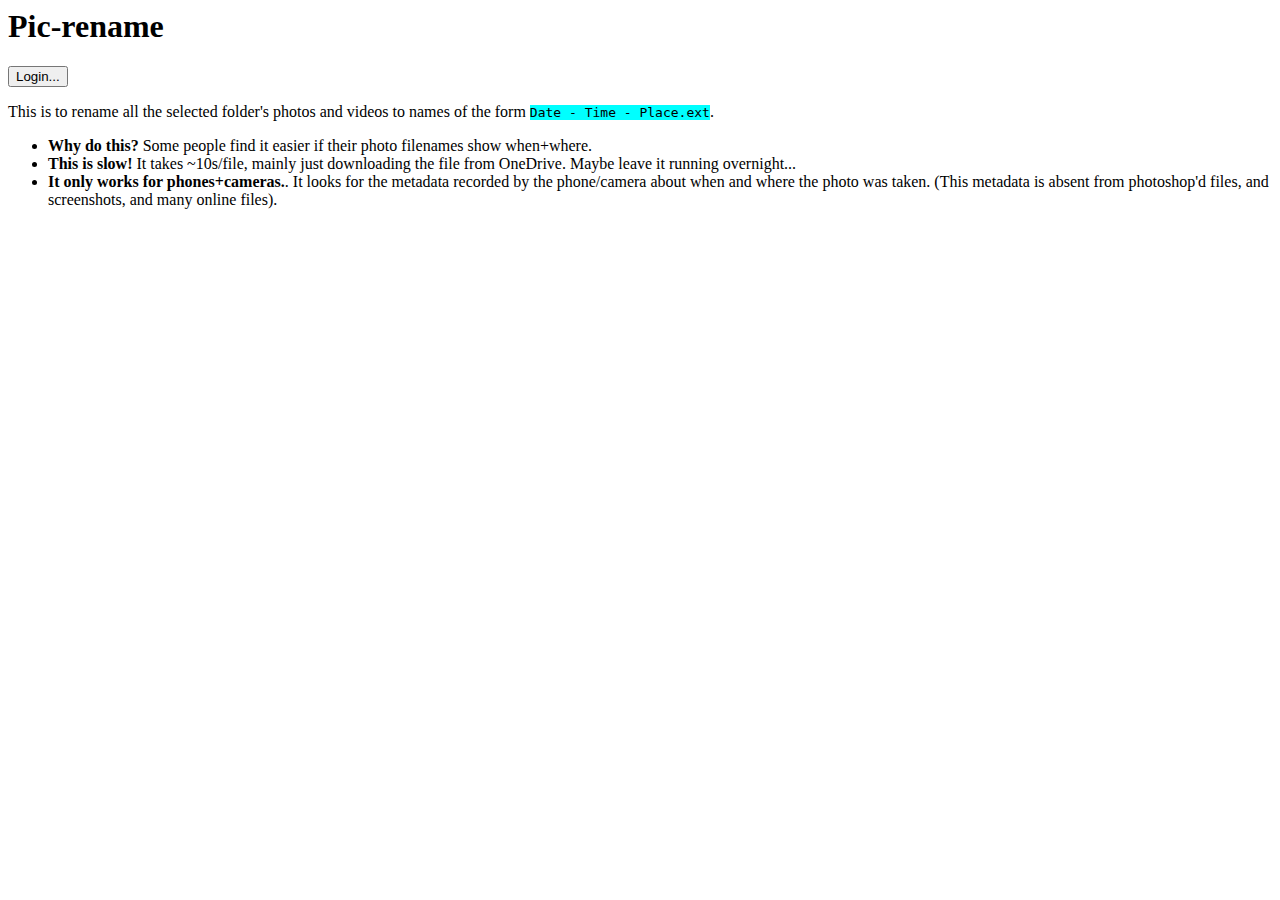
<file: html-pic-rename/index.html>
<html>
<script src="index.js"></script>
<link href="index.css" rel="stylesheet">
<body>
<h1>Pic-rename</h1>
<div id="browser"></div>
<p><button id="rename" disabled>Rename...</button><button id="login" style="display:none;" onclick="relogin()">Login...</button></p>

<div id="log">
This is to rename all the selected folder's photos and videos to names of the form <code style="background-color:cyan;">Date - Time - Place.ext</code>.
<ul>
<li><strong>Why do this?</strong> Some people find it easier if their photo filenames show when+where.</li>
<li><strong>This is slow!</strong> It takes ~10s/file, mainly just downloading the file from OneDrive. Maybe leave it running overnight...</li>
<li><strong>It only works for phones+cameras.</strong>. It looks for the metadata recorded by the phone/camera about when and where the photo was taken. (This metadata is absent from photoshop'd files, and screenshots, and many online files).</li>
</ul>
</div>
<p><button id="logout" style="display:none;" onclick="location.href = `https://login.microsoftonline.com/common/oauth2/v2.0/logout?post_logout_redirect_uri=${location.href}`">Logout</button></p>
</body>
</html>
</file>
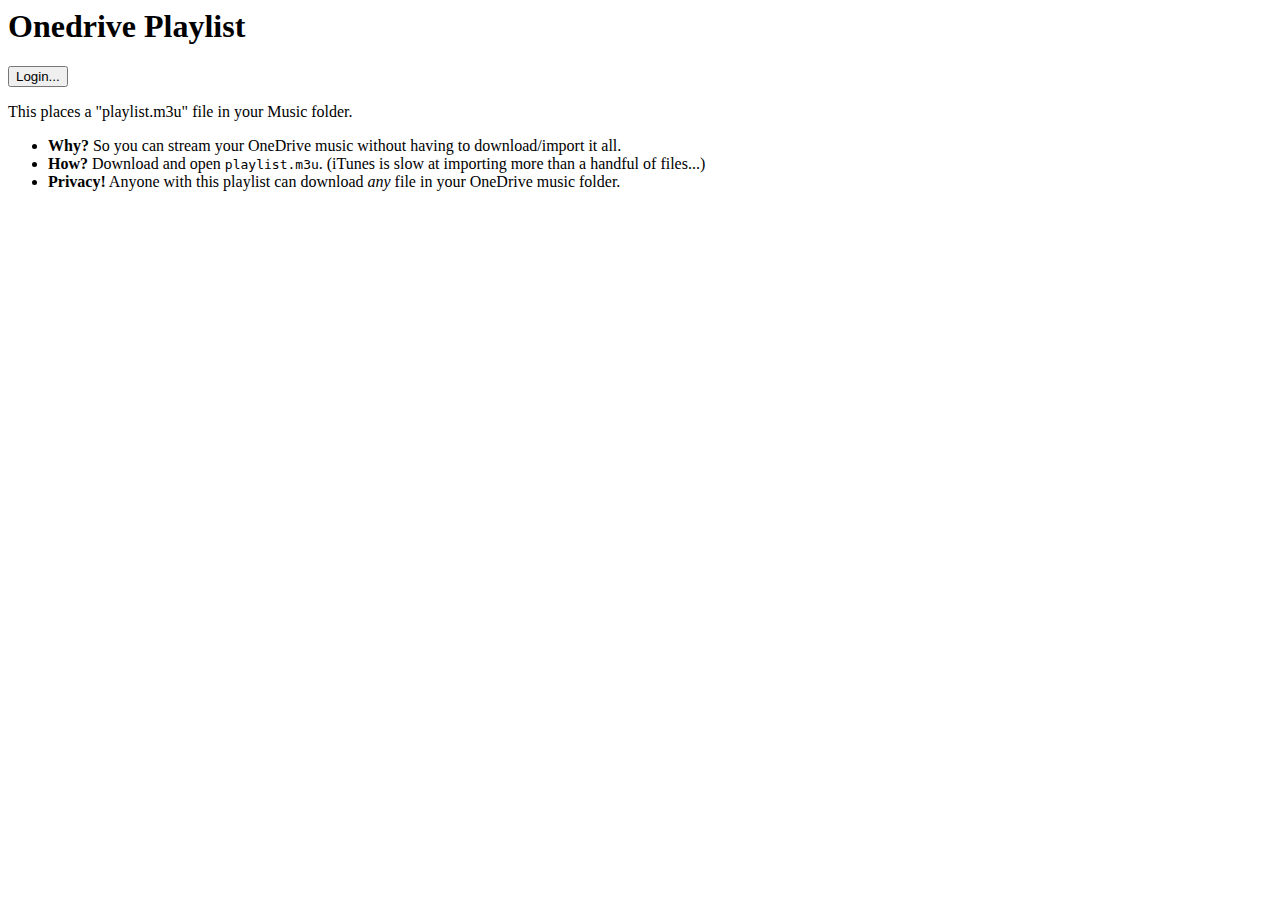
<file: html-playlist/index.html>
<html>
<head>
<script src="index.js"></script>
</head>
<body>
<h1>Onedrive Playlist</h1>
<li id="playlistid" style="display:none;"><a id="playlist">OneDrive > Music > playlist.m3u</a></li>
<p><button id="generate" onclick="generate()">Generate playlist.m3u ...</button><button id="login" style="display:none;" onclick="relogin()">Login...</button></p>
<div id="log">
This places a "playlist.m3u" file in your Music folder.
<ul>
<li><strong>Why?</strong> So you can stream your OneDrive music without having to download/import it all.</li>
<li><strong>How?</strong> Download and open <code>playlist.m3u</code>. (iTunes is slow at importing more than a handful of files...)
<li><strong>Privacy!</strong> Anyone with this playlist can download <em>any</em> file in your OneDrive music folder.</li>
</div>
<p><button id="logout" style="display:none;" onclick="location.href = `https://login.microsoftonline.com/common/oauth2/v2.0/logout?post_logout_redirect_uri=${location.href}`">Logout</button></p>
</body>
</html>
</file>
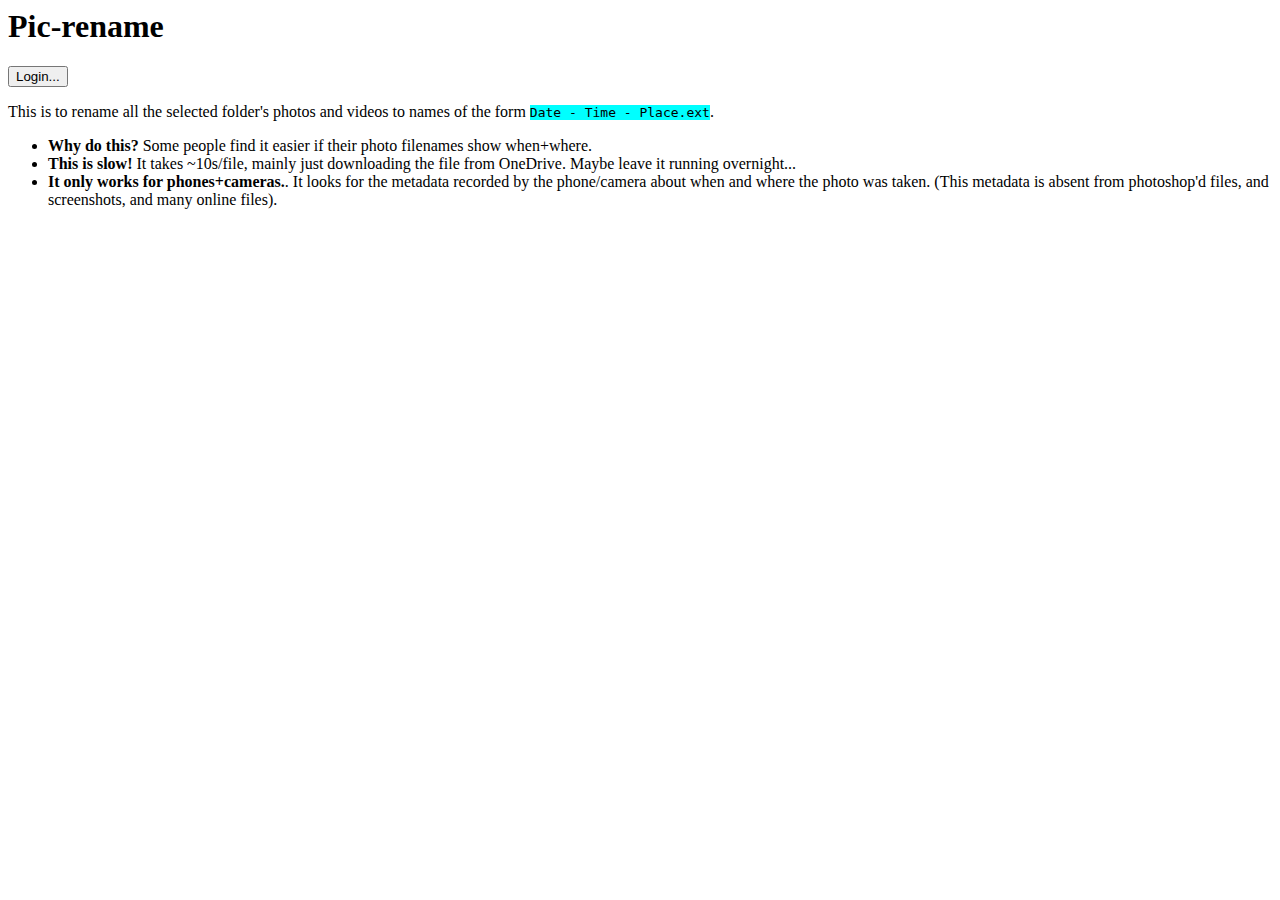
<file: html/index.html>
<html>
<script src="index.js"></script>
<link href="index.css" rel="stylesheet">
<style type="text/css">
</style>
<body>
<h1>Pic-rename</h1>
<div id="browser"></div>
<p><button id="rename" disabled>Rename...</button><button id="login" style="display:none;" onclick="relogin()">Login...</button></p>

<div id="log">
This is to rename all the selected folder's photos and videos to names of the form <code style="background-color:cyan;">Date - Time - Place.ext</code>.
<ul>
<li><strong>Why do this?</strong> Some people find it easier if their photo filenames show when+where.</li>
<li><strong>This is slow!</strong> It takes ~10s/file, mainly just downloading the file from OneDrive. Maybe leave it running overnight...</li>
<li><strong>It only works for phones+cameras.</strong>. It looks for the metadata recorded by the phone/camera about when and where the photo was taken. (This metadata is absent from photoshop'd files, and screenshots, and many online files).</li>
</ul>
</div>

</body>
</html>
</file>
<file: html-pic-rename/index.css>
#browser {display: flex; flex-wrap: wrap;align-items: stretch; gap: 1em; margin: 0; border: solid thin gray;}
#browser > div {height: 32ex; overflow-y: auto; border-right: solid thin gray;}
#browser > div > p {max-width: 12em; overflow-x: hidden; text-overflow: ellipsis; margin: 0; cursor: pointer;}
#browser > div > p[data-selected="1"] {background-color: lightblue;}
.spinner {cursor: wait; display: inline-block; width: 2ex; height: 2ex; border: thin solid gray; border-radius: 50%; border-top-color: white; animation: spin 1s ease-in-out infinite; -webkit-animation: spin 1s ease-in-out infinite; }
@keyframes spin {to { -webkit-transform: rotate(360deg); }}
@-webkit-keyframes spin {to { -webkit-transform: rotate(360deg); }}
.logitem .name {vertical-align: bottom;}
.logitem .result {vertical-align: top;}
.logitem .info {margin: 0; font-size: small; color: gray;}
.error {color: red;}
</file>
<file: html/index.css>
#browser {display: flex; flex-wrap: wrap;align-items: stretch; gap: 1em; margin: 0; border: solid thin gray;}
#browser > div {height: 32ex; overflow-y: auto; border-right: solid thin gray;}
#browser > div > p {max-width: 12em; overflow-x: hidden; text-overflow: ellipsis; margin: 0; cursor: pointer;}
#browser > div > p[data-selected="1"] {background-color: lightblue;}
.spinner {cursor: wait; display: inline-block; width: 2ex; height: 2ex; border: thin solid gray; border-radius: 50%; border-top-color: white; animation: spin 1s ease-in-out infinite; -webkit-animation: spin 1s ease-in-out infinite; }
@keyframes spin {to { -webkit-transform: rotate(360deg); }}
@-webkit-keyframes spin {to { -webkit-transform: rotate(360deg); }}
.logitem .name {vertical-align: bottom;}
.logitem .result {vertical-align: top;}
.logitem .info {margin: 0; font-size: small; color: gray;}
.error {color: red;}
</file>
